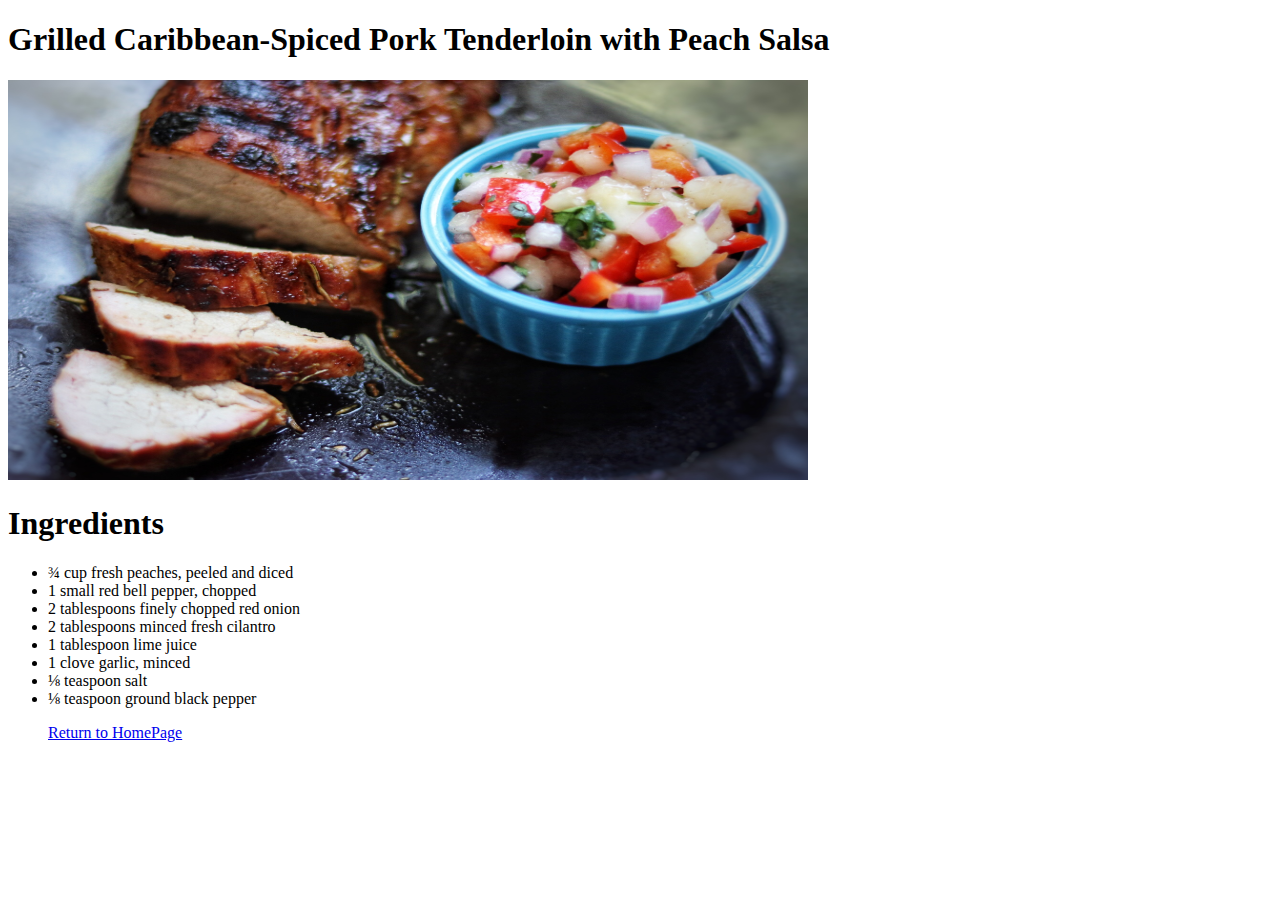
<file: recipes/grilledcaribbean.html>
<!DOCTYPE html>
<html lang="en">
<head>
    <meta charset="UTF-8">
    <meta http-equiv="X-UA-Compatible" content="IE=edge">
    <meta name="viewport" content="width=device-width, initial-scale=1.0">
    <title>grilledcaribbean</title>
    <h1>Grilled Caribbean-Spiced Pork Tenderloin with Peach Salsa</h1>
</head>
<body>
    <img src="../images/Grilled.png" style="width:800px;height:400px;">
    <h1>Ingredients</h1>
    <p>
        <ul>
            <li>¾ cup fresh peaches, peeled and diced</li>
            <li>1 small red bell pepper, chopped
            </li>
            <li>2 tablespoons finely chopped red onion</li>
            <li>2 tablespoons minced fresh cilantro
            </li>
            <li>1 tablespoon lime juice</li>
            <li>1 clove garlic, minced
            </li>
            <li>⅛ teaspoon salt</li>
            <li>⅛ teaspoon ground black pepper</li>
    </p>
    <a href="../index.html">Return to HomePage</a>
</body>
</html>
</file>
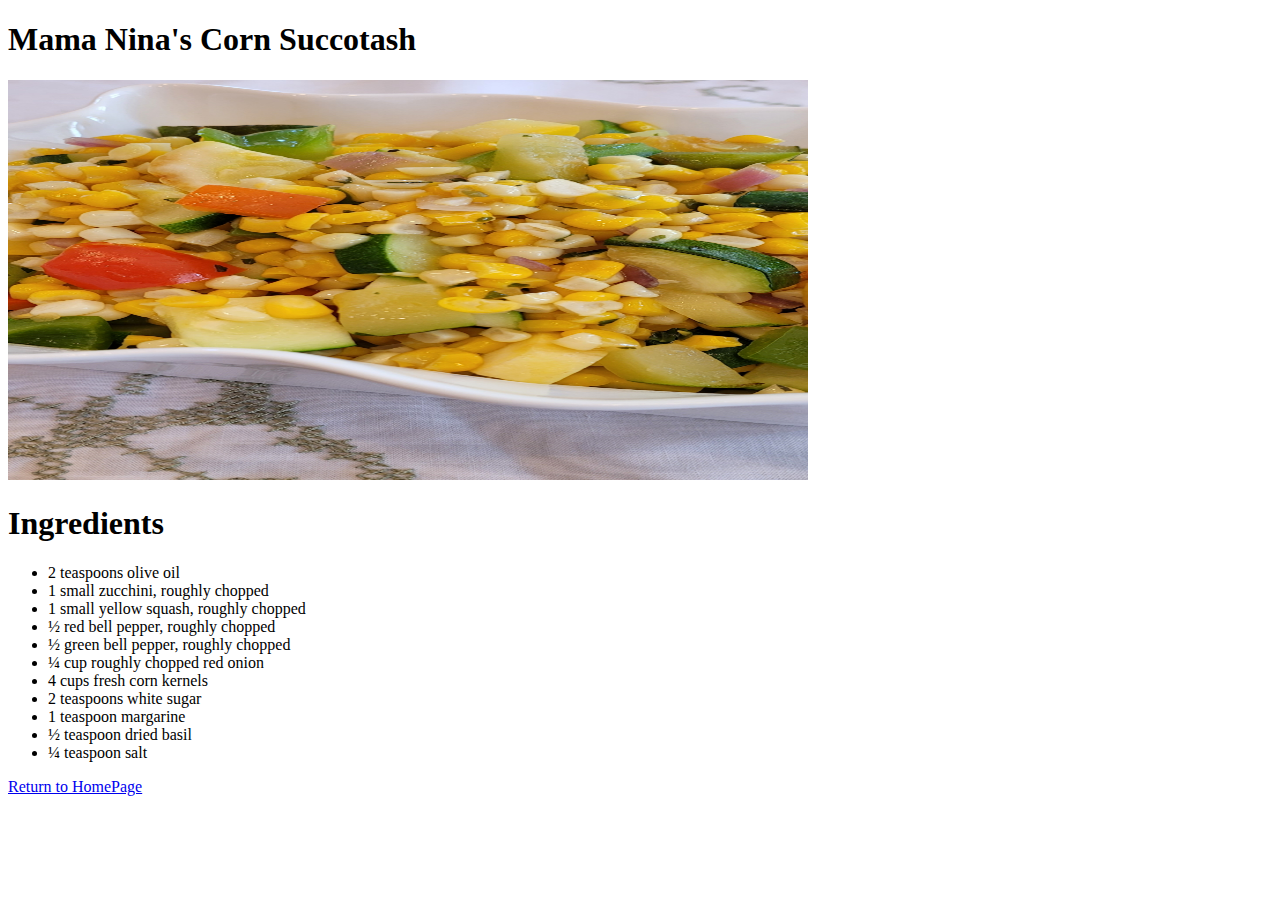
<file: recipes/lasagna.html>
<!DOCTYPE html>
<html lang="en">
<head>
    <meta charset="UTF-8">
    <meta http-equiv="X-UA-Compatible" content="IE=edge">
    <meta name="viewport" content="width=device-width, initial-scale=1.0">
    <title>lasagna</title>

    <h1>Mama Nina's Corn Succotash</h1>
    
</head>
<body>
    <img src="../images/Mama.jpg" style="width:800px;height:400px;">
    <h1>Ingredients</h1>
    <p>
        <ul>
            <li>2 teaspoons olive oil</li>
            <li>1 small zucchini, roughly chopped</li>
            <li>1 small yellow squash, roughly chopped</li>
            <li>½ red bell pepper, roughly chopped</li>
            <li>½ green bell pepper, roughly chopped</li>
            <li>¼ cup roughly chopped red onion</li>
            <li>4 cups fresh corn kernels</li>
            <li>2 teaspoons white sugar</li>
            <li>1 teaspoon margarine</li>
            <li>½ teaspoon dried basil</li>
            <li>¼ teaspoon salt</li>
        </ul>
    </p>
    <a href="../index.html">Return to HomePage</a>

</body>
</html>
</file>
